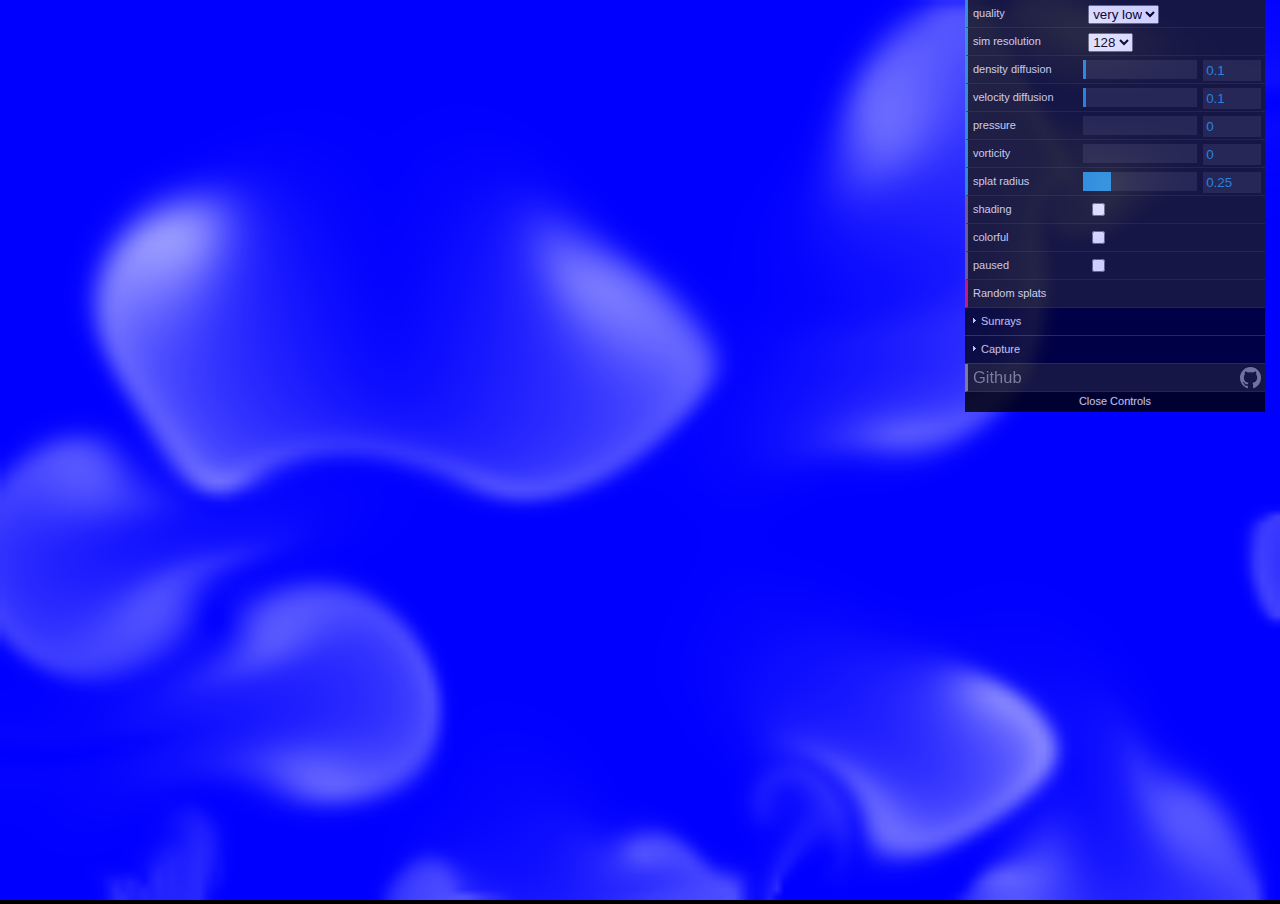
<file: little-earth-sandbox/index.html>
<!DOCTYPE html>
<html>
    <head>
        <meta charset="utf-8">
        <meta http-equiv="Cache-Control" content="no-cache">

        <meta name="viewport" content="width=device-width, initial-scale=1.0, user-scalable=no">
        <meta name="apple-mobile-web-app-status-bar-style" content="black-translucent">
        <meta name="apple-mobile-web-app-capable" content="yes">
        <meta name="mobile-web-app-capable" content="yes">

        <!--link rel="apple-touch-icon" href="logo.png">
        <link rel="icon" href="logo.png"-->

        <title>Little Earth Sandbox</title>
        <meta name="description" content="A WebGL fluid simulation for toy climate modeling.">

        <meta property="og:type" content="website">
        <meta property="og:title" content="Little Earth Sandbox">
        <meta property="og:description" content="A basic WebGL climate simulation that works in mobile browsers.">
        <meta property="og:url" content="https://eacoleman.github.io/little-earth-sandbox/">
        <!--meta property="og:image" content="https://eacoleman.github.io/little-earth-sandbox/logo.png"-->

        <script type="text/javascript" src="scripts/dat.gui.min.js"></script>
        <script type="text/javascript" src="scripts/FileSaver.js"></script>
        <style>
            @font-face {
                font-family: 'iconfont';
                src: url('iconfont.ttf') format('truetype');
            }

            * {
                user-select: none;
            }

            html, body {
                overflow: hidden;
                background-color: #000;
            }

            body {
                margin: 0;
                position: fixed;
                width: 100%;
                height: 100%;
            }

            canvas {
                width: 100%;
                height: 100%;
            }

            .dg {
                opacity: 0.9;
            }

            .dg .property-name {
                overflow: visible;
            }

            .bigFont {
                font-size: 150%;
                color: #8C8C8C;
            }

            .cr.function.appBigFont {
                font-size: 150%;
                line-height: 27px;
                color: #A5F8D3;
                background-color: #023C40;
            }

            .cr.function.appBigFont .property-name {
                float: none;
            }

            .cr.function.appBigFont .icon {
                position: sticky;
                bottom: 27px;
            }

            .icon {
                font-family: 'iconfont';
                font-size: 130%;
                float: right;
            }

            .github:before {
                content: 'b';
            }

            .app:before {
                content: 'c';
            }

            .link {
                width: 100%;
                display: inline-block;
            }

            .link img {
                width: 100%;
            }
        </style>
    </head>
    <body>
        <canvas></canvas>

        <script src="scripts/script.js"></script>
    </body>
</html>
</file>
